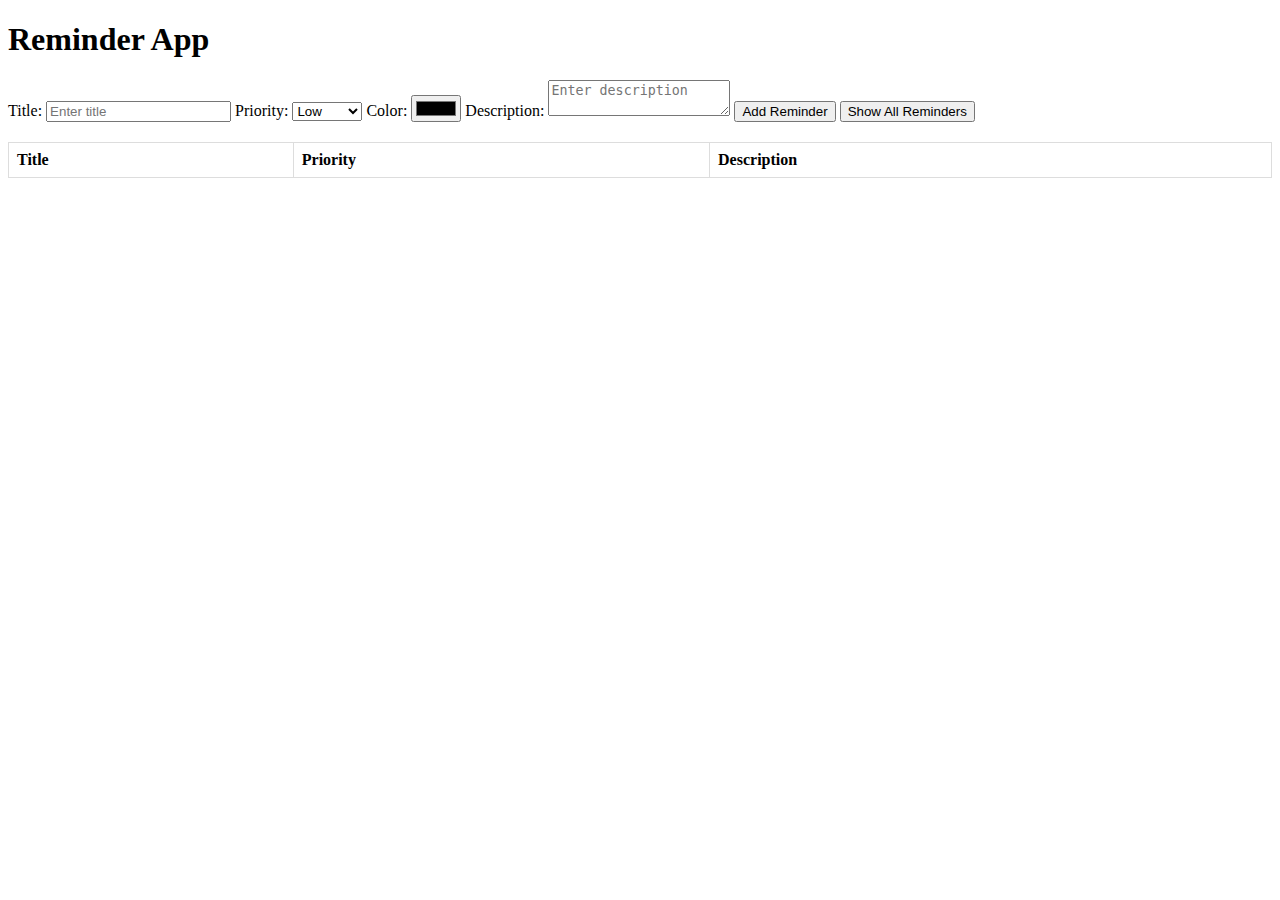
<file: Advanced JS Homeworks/HW 2/code/template/index.html>
<!DOCTYPE html>
<html lang="en">
<head>
    <meta charset="UTF-8">
    <meta name="viewport" content="width=device-width, initial-scale=1.0">
    <link rel="stylesheet" href="/Advanced JS Homeworks/HW 2/code/styles/styles.css">
    <title>Reminder App</title>
</head>
<body>
    <h1>Reminder App</h1>

    <label for="title">Title:</label>
    <input type="text" id="title" placeholder="Enter title">
  
    <label for="priority">Priority:</label>
    <select id="priority">
      <option value="Low">Low</option>
      <option value="Medium">Medium</option>
      <option value="High">High</option>
    </select>
  
    <label for="color">Color:</label>
    <input type="color" id="color" value="#000000">
  
    <label for="description">Description:</label>
    <textarea id="description" placeholder="Enter description"></textarea>
  
    <button onclick="addReminder()">Add Reminder</button>
    <button onclick="showReminders()">Show All Reminders</button>
  
    <table id="reminderTable">
      <thead>
        <tr>
          <th>Title</th>
          <th>Priority</th>
          <th>Description</th>
        </tr>
      </thead>
      <tbody></tbody>
    </table>
    <script src="/Advanced JS Homeworks/HW 2/code/app/app.js"></script>
</body>
</html>
</file>
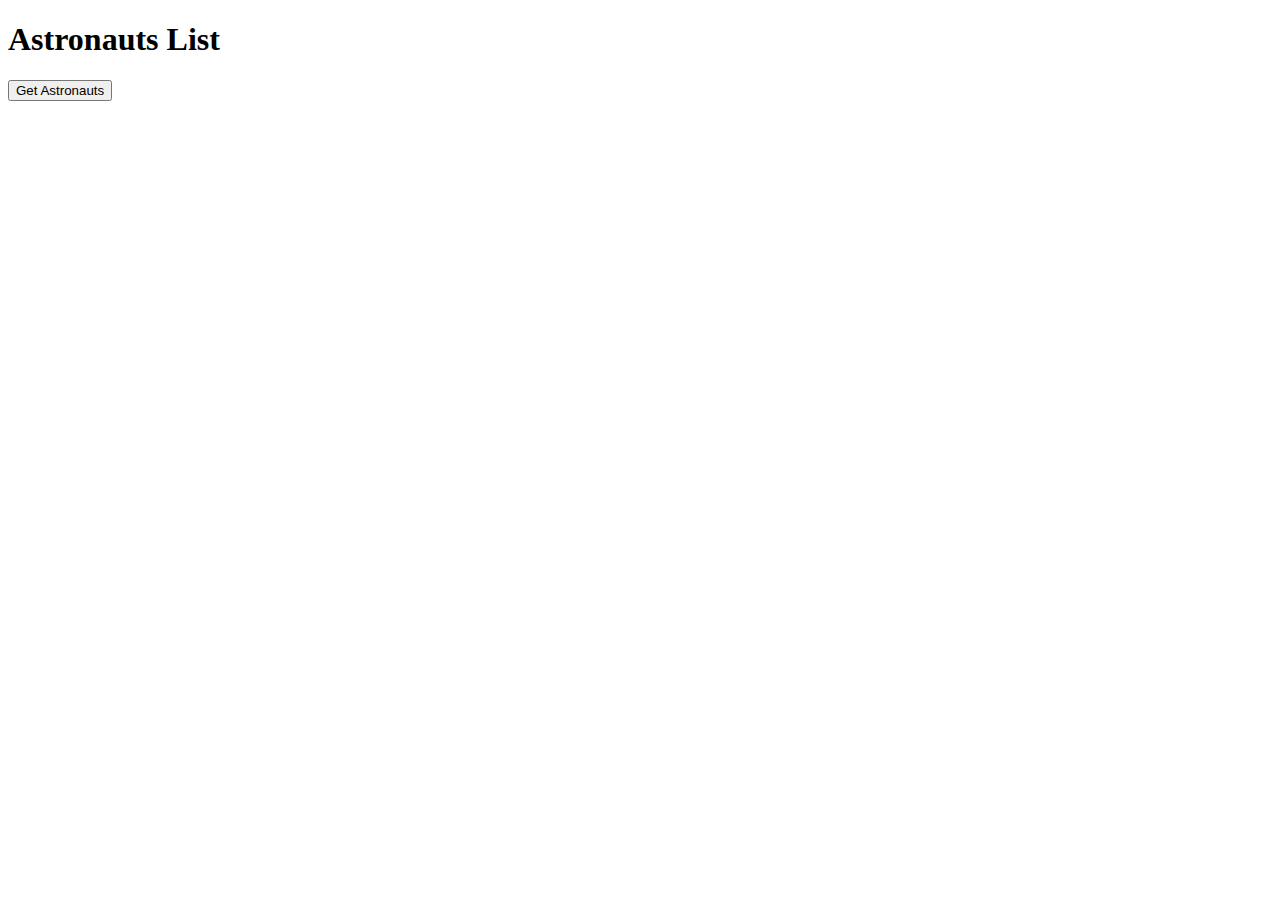
<file: Advanced JS Homeworks/HW 3/code/template/index.html>
<!DOCTYPE html>
<html lang="en">
<head>
    <meta charset="UTF-8">
    <meta name="viewport" content="width=device-width, initial-scale=1.0">
    <title>Astronauts List</title>
</head>
<body>
    <h1>Astronauts List</h1>

    <button onclick="getAstronauts()">Get Astronauts</button>
    <ul id="astronautList"></ul>
    <script src="/Advanced JS Homeworks/HW 3/code/app/app.js"></script>
</body>
</html>
</file>
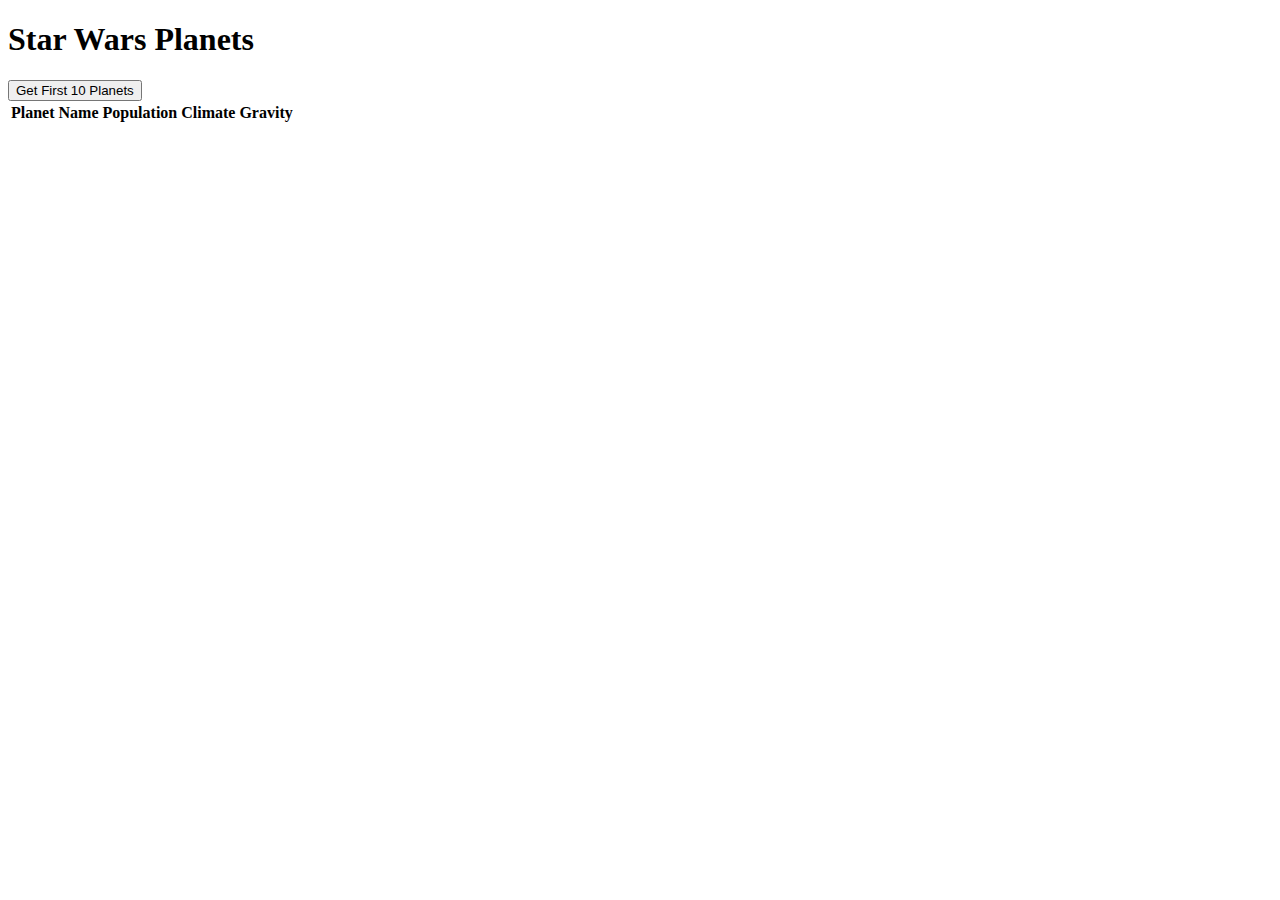
<file: Advanced JS Homeworks/HW 4/code/template/index.html>
<!DOCTYPE html>
<html lang="en">
<head>
    <meta charset="UTF-8">
    <meta name="viewport" content="width=device-width, initial-scale=1.0">
    <title>Document</title>
</head>
<body>
    <h1>Star Wars Planets</h1>

    <button onclick="getPlanets()">Get First 10 Planets</button>
  
    <table id="planetsTable">
      <thead>
        <tr>
          <th>Planet Name</th>
          <th>Population</th>
          <th>Climate</th>
          <th>Gravity</th>
        </tr>
      </thead>
      <tbody id="planetsBody"></tbody>
    </table>
  
    <button id="nextButton" style="display:none;" onclick="getNextPlanets()">NEXT 10</button>
    <button id="prevButton" style="display:none;" onclick="getPlanets()">PREVIOUS 10</button>
  
  
    <script src="/Advanced JS Homeworks/HW 4/code/app/app.js"></script>
</body>
</html>
</file>
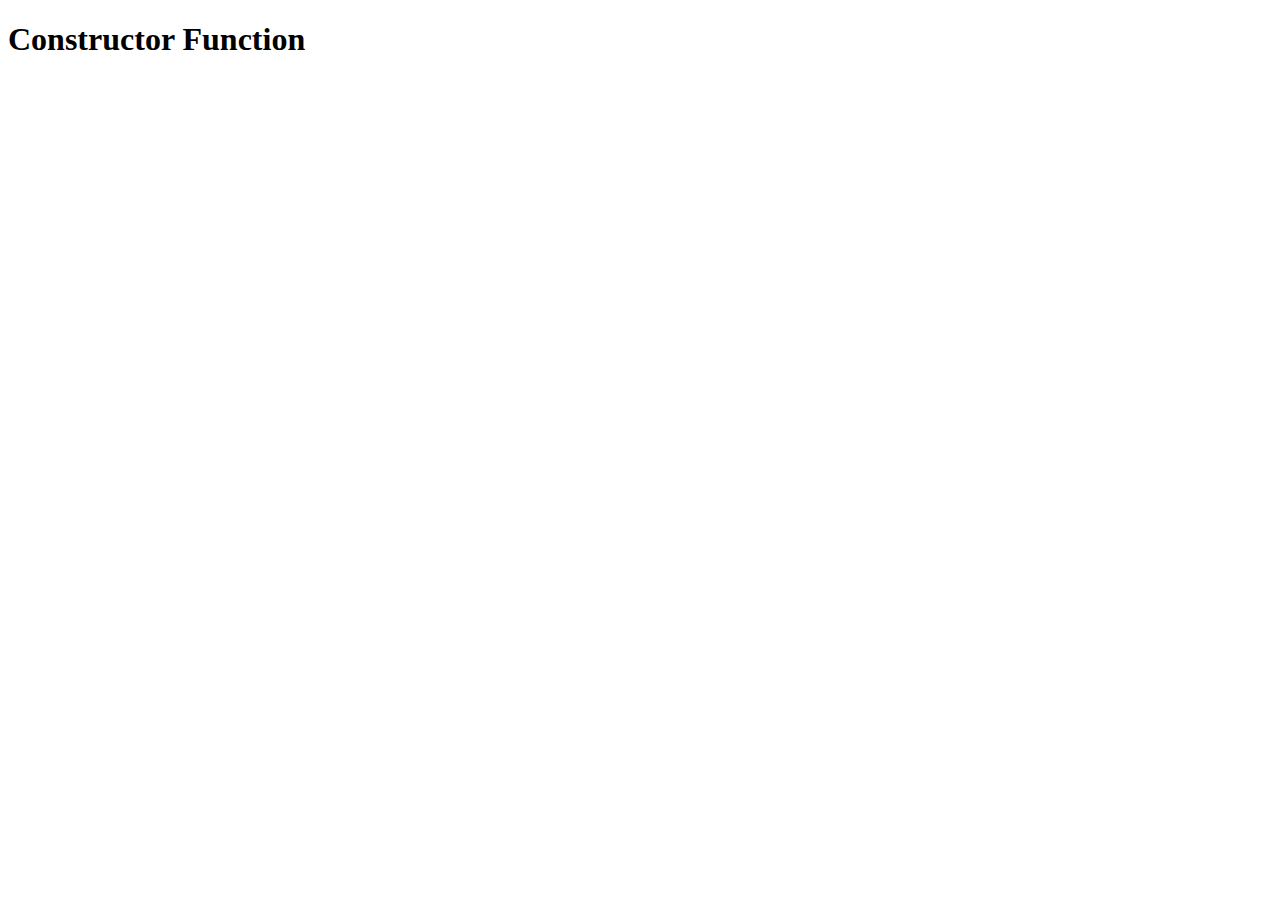
<file: Advanced JS Homeworks/HW 5/code/template/index.html>
<!DOCTYPE html>
<html lang="en">
<head>
    <meta charset="UTF-8">
    <meta name="viewport" content="width=device-width, initial-scale=1.0">
    <title>Document</title>
</head>
<body>
    <h1>Constructor Function</h1>
    <script src="/Advanced JS Homeworks/HW 5/code/app/app.js"></script>
</body>
</html>
</file>
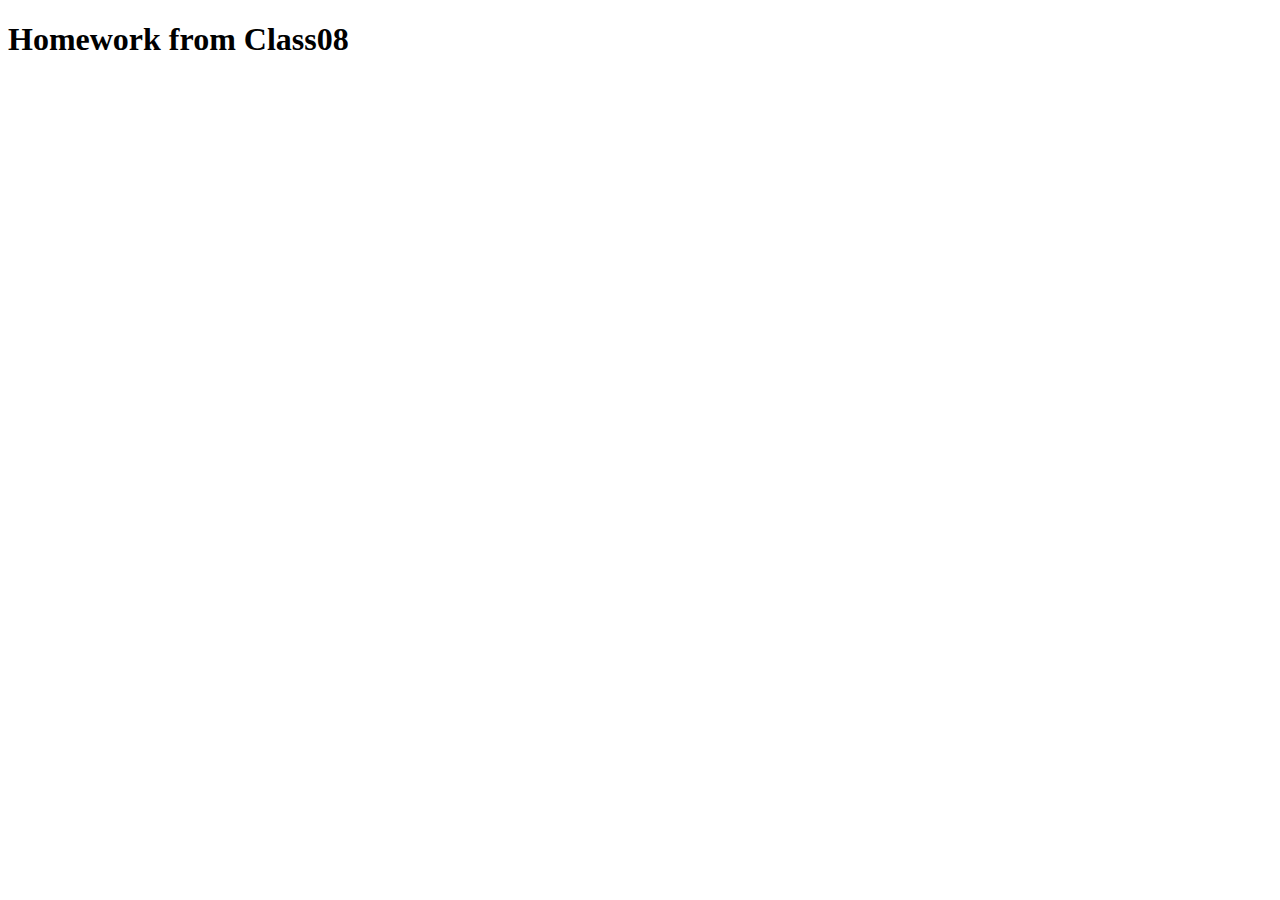
<file: Advanced JS Homeworks/HW 6/code/template/index.html>
<!DOCTYPE html>
<html lang="en">
<head>
    <meta charset="UTF-8">
    <meta name="viewport" content="width=device-width, initial-scale=1.0">
    <title>Document</title>
</head>
<body>
    <h1>Homework from Class08</h1>
    <script src="/Advanced JS Homeworks/HW 6/code/app/app.js"></script>
</body>
</html>
</file>
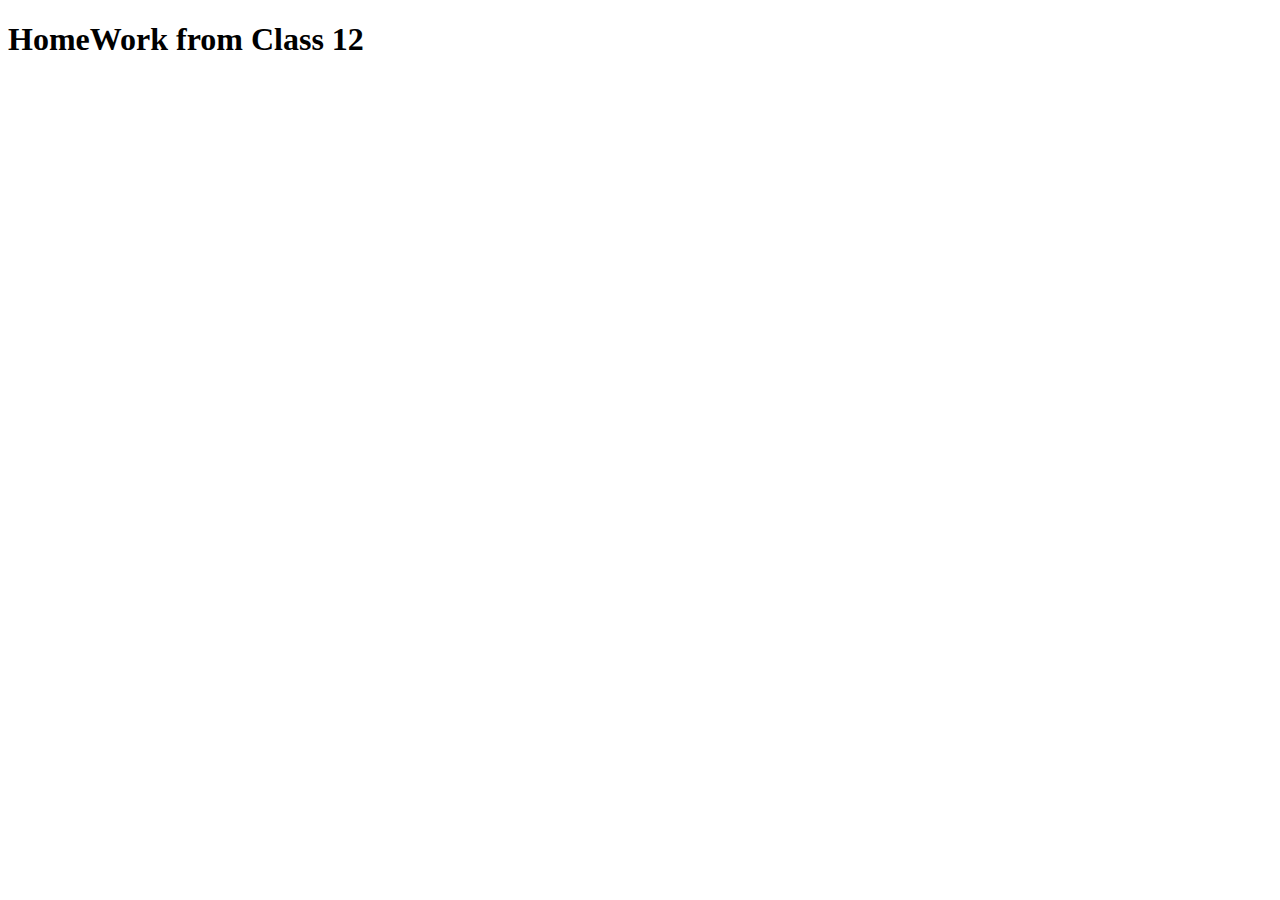
<file: Advanced JS Homeworks/HW 7/code/template/index.html>
<!DOCTYPE html>
<html lang="en">
<head>
    <meta charset="UTF-8">
    <meta name="viewport" content="width=device-width, initial-scale=1.0">
    <title>Library, Book and Author</title>
</head>
<body>
    <h1>HomeWork from Class 12</h1>
    <script src="/Advanced JS Homeworks/HW 7/code/app/app.js"></script>
</body>
</html>
</file>
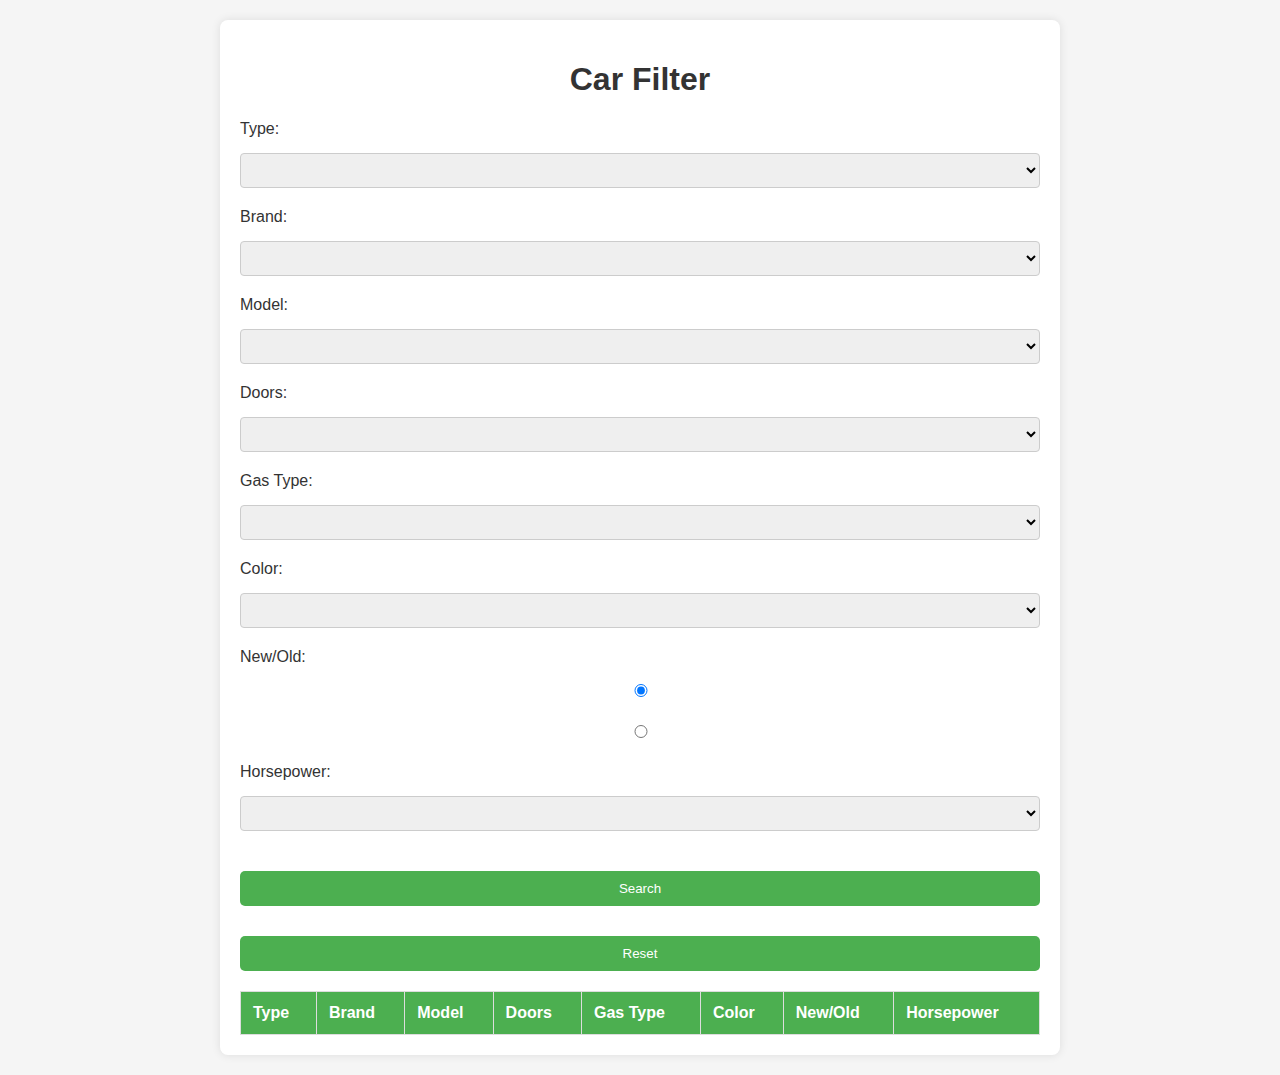
<file: Advanced JS Homeworks/HW 8/code/template/index.html>
<!DOCTYPE html>
<html lang="en">
<head>
  <meta charset="UTF-8">
  <title>Car Filter</title>
  <link rel="stylesheet" href="/Advanced JS Homeworks/HW 8/code/css/stylesheet.css">
</head>
<body>
    <div class="container">
        <h1>Car Filter</h1>

        <div class="filters">
            <label for="type-filter">Type:</label>
            <select id="type-filter"></select>

            <label for="brand-filter">Brand:</label>
            <select id="brand-filter"></select>

            <label for="model-filter">Model:</label>
            <select id="model-filter"></select>

            <label for="doors-filter">Doors:</label>
            <select id="doors-filter"></select>

            <label for="gas-type-filter">Gas Type:</label>
            <select id="gas-type-filter"></select>

            <label for="color-filter">Color:</label>
            <select id="color-filter"></select>

            <label for="new-old-filter">New/Old:</label>
            <label for="new-filter">
                <input type="radio" name="new-old-filter" id="new-filter" value="new" checked />

            </label>
            <label for="old-filter">
                <input type="radio" name="new-old-filter" id="old-filter" value="old" />
        
            </label>

            <label for="horsepower-filter">Horsepower:</label>
            <select id="horsepower-filter"></select>

            <button id="search-btn">Search</button>
            <button id="reset-btn">Reset</button>
        </div>

        <table id="cars-table">
            <thead>
                <tr>
                    <th>Type</th>
                    <th>Brand</th>
                    <th>Model</th>
                    <th>Doors</th>
                    <th>Gas Type</th>
                    <th>Color</th>
                    <th>New/Old</th>
                    <th>Horsepower</th>
                </tr>
            </thead>
            <tbody></tbody>
        </table>

        <p id="no-data-message" class="hidden"></p>
    </div>


  <script src="/Advanced JS Homeworks/HW 8/code/app/app.js"></script>
</body>
</html>
</file>
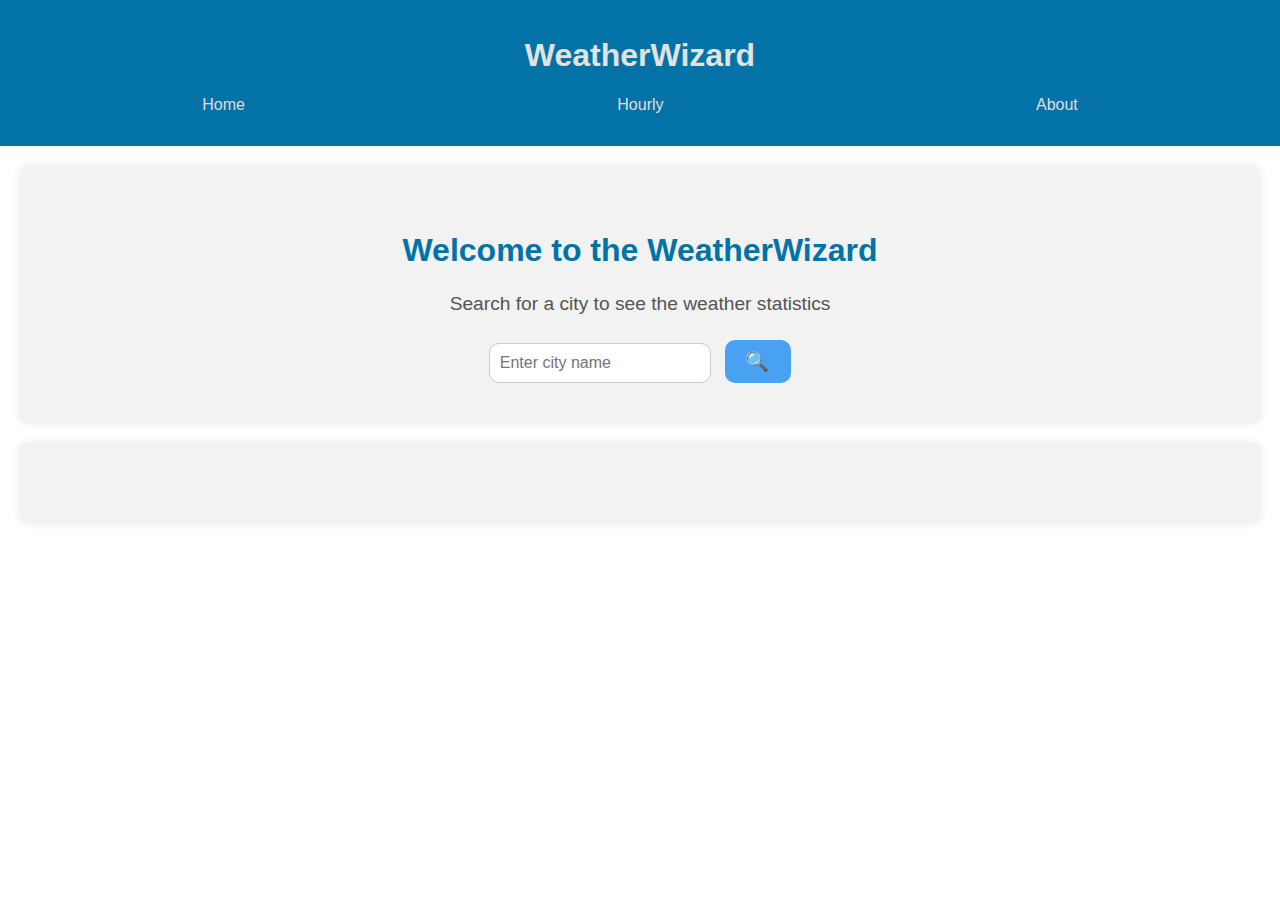
<file: Advanced JS Homeworks/WeatherApp_Workshop_exercise/code/template/index.html>
<!DOCTYPE html>
<html lang="en">
<head>
  <meta charset="UTF-8">
  <meta name="viewport" content="width=device-width, initial-scale=1.0">
  <title>WeatherWizard</title>
  <link rel="stylesheet" href="../styles/styles.css">
</head>
<body>
  <header>
    <h1 style="text-align: center;">WeatherWizard</h1>
    <nav>
      <ul>
        <li><a href="#home">Home</a></li>
        <li><a href="hourly.html">Hourly</a></li>
        <li><a href="about.html">About</a></li>
      </ul>
    </nav>
  </header>
  <main>
    <section id="home">
      <h2 style="text-align: center;">Welcome to the WeatherWizard</h2>
      <p style="text-align: center;">Search for a city to see the weather statistics</p>
      <form style="text-align: center;" id="search-form">
        <input type="text" id="city-input" placeholder="Enter city name">
        <button type="submit"></button>
      </form>
      <div id="weather-data">
      </div>
    </section>
    <section id="hourly">
    </section>
  </main>
  <script src="/Advanced JS Homeworks/WeatherApp_Workshop_exercise/code/app/script.js"></script>
</body>
</html>
</file>
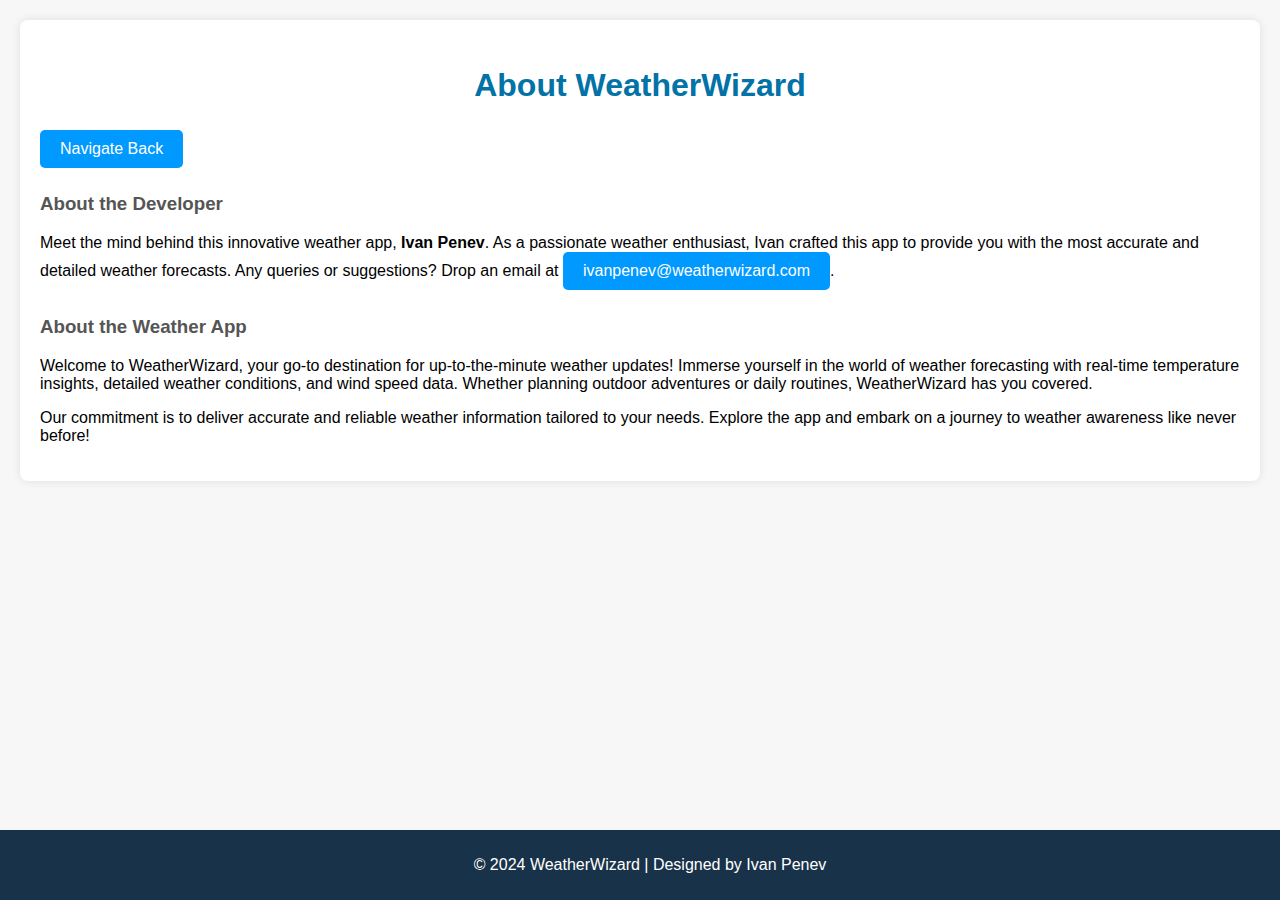
<file: Advanced JS Homeworks/WeatherApp_Workshop_exercise/code/template/about.html>
<!DOCTYPE html>
<html lang="en">
<head>
    <meta charset="UTF-8">
    <meta name="viewport" content="width=device-width, initial-scale=1.0">
    <title>About WeatherWizard</title>
    <link rel="stylesheet" href="/Advanced JS Homeworks/WeatherApp_Workshop_exercise/code/styles/about.css">
</head>
<body>
    <section id="about">
        <h2>About WeatherWizard</h2>
        <a href="index.html">Navigate Back</a>
        <h3>About the Developer</h3>
        <p>
            Meet the mind behind this innovative weather app, <span id="creatorName">Ivan Penev</span>. As a passionate weather enthusiast, Ivan crafted this app to provide you with the most accurate and detailed weather forecasts.
            Any queries or suggestions? Drop an email at <a href="mailto:ivanpenev@weatherwizard.com" id="creatorEmail">ivanpenev@weatherwizard.com</a>.
        </p>

        <h3>About the Weather App</h3>
        <p>
            Welcome to WeatherWizard, your go-to destination for up-to-the-minute weather updates! Immerse yourself in the world of weather forecasting with real-time temperature insights, detailed weather conditions, and wind speed data. Whether planning outdoor adventures or daily routines, WeatherWizard has you covered.
        </p>

        <p>
            Our commitment is to deliver accurate and reliable weather information tailored to your needs. Explore the app and embark on a journey to weather awareness like never before!
        </p>
    </section>

    <footer>
        <p class="creator">&copy; 2024 WeatherWizard | Designed by Ivan Penev</p>
    </footer>
</body>
</html>
</file>
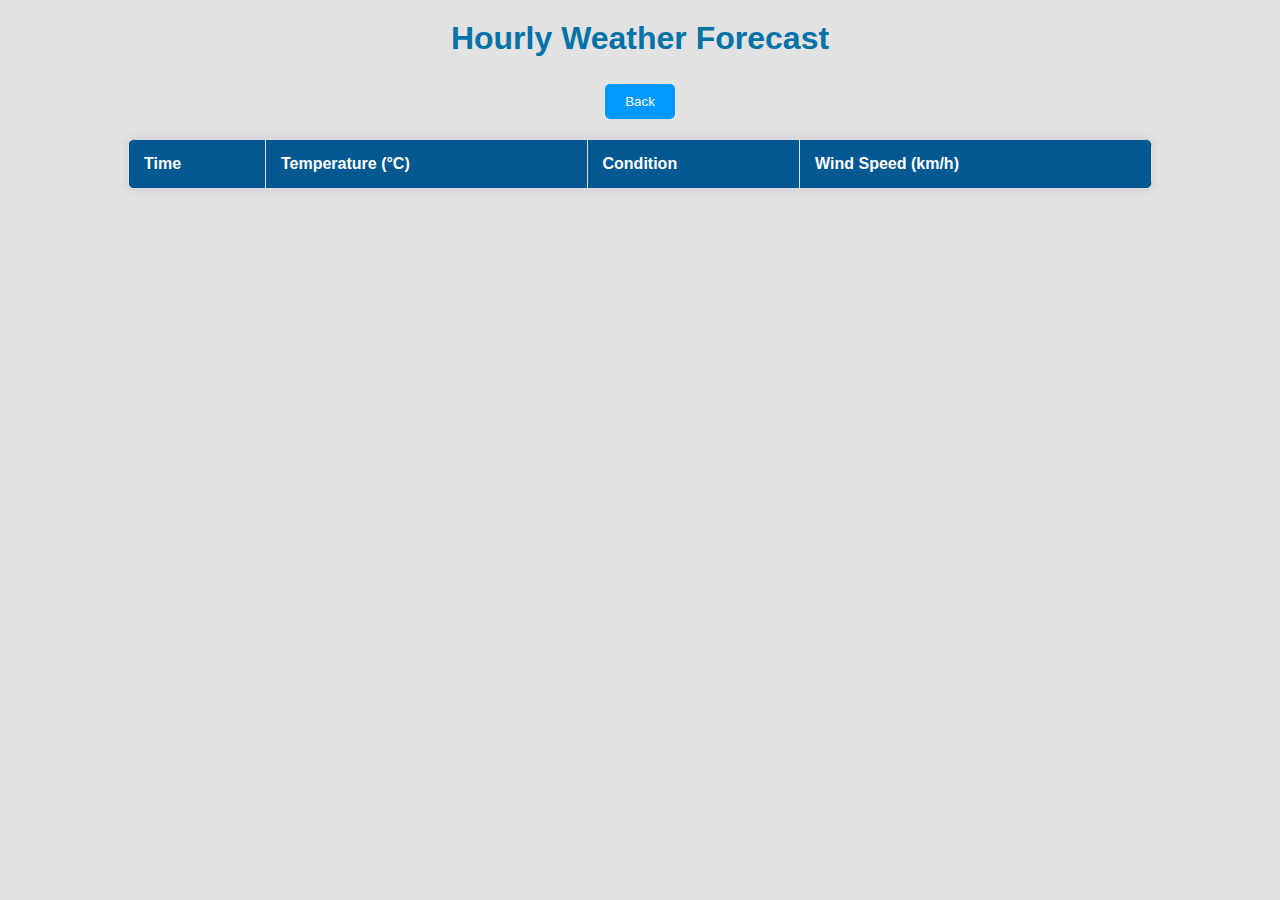
<file: Advanced JS Homeworks/WeatherApp_Workshop_exercise/code/template/hourly.html>
<!DOCTYPE html>
<html lang="en">
<head>
    <meta charset="UTF-8">
    <meta name="viewport" content="width=device-width, initial-scale=1.0">
    <link rel="stylesheet" href="../styles/hourlystyles.css">
    <title>Hourly Weather Forecast</title>
    <link rel="stylesheet" href="/Advanced JS Homeworks/WeatherApp_Workshop_exercise/code/styles/hourly.css">
</head>
<body>
    <h2>Hourly Weather Forecast</h2>
    <button id="backButton">Back</button>
    <table id="weatherTable">
        <thead>
            <tr>
                <th>Time</th>
                <th>Temperature (°C)</th>
                <th>Condition</th>
                <th>Wind Speed (km/h)</th>
            </tr>
        </thead>
        <tbody id="weatherData"></tbody>
    </table>
    <script src="/Advanced JS Homeworks/WeatherApp_Workshop_exercise/code/app/hourlyscript.js"></script>
</body>
</html>
</file>
<file: Advanced JS Homeworks/HW 2/code/styles/styles.css>
table {
    border-collapse: collapse;
    width: 100%;
    margin-top: 20px;
  }
  th, td {
    border: 1px solid #ddd;
    padding: 8px;
    text-align: left;
  }
</file>
<file: Advanced JS Homeworks/HW 8/code/css/stylesheet.css>
body {
    font-family: 'Arial', sans-serif;
    margin: 0;
    padding: 0;
    background-color: #f5f5f5;
  }

  .container {
    max-width: 800px;
    margin: 20px auto;
    background-color: #fff;
    box-shadow: 0 0 10px rgba(0, 0, 0, 0.1);
    padding: 20px;
    border-radius: 8px;
  }

  h1 {
    text-align: center;
    color: #333;
  }

  .filters {
    display: grid;
    grid-template-columns: repeat(auto-fill, minmax(400px, 1fr));
    gap: 10px;
    align-items: center;
    margin-bottom: 20px;
  }

  label {
    display: flex;
    align-items: center;
    margin-bottom: 5px;
    color: #333;
}

input[type="radio"] {
    margin-top: 3px;
}

  select, input[type="radio"] {
    width: 100%;
    padding: 8px;
    box-sizing: border-box;
    margin-bottom: 10px;
    border: 1px solid #ccc;
    border-radius: 4px;
  }

  button {
    background-color: #4caf50;
    color: white;
    padding: 10px 20px;
    border: none;
    border-radius: 5px;
    cursor: pointer;
    margin-top: 20px;
  }

  button:hover {
    background-color: #45a049;
  }

  table {
    width: 100%;
    border-collapse: collapse;
    margin-top: 20px;
  }

  thead {
    background-color: #4caf50;
    color: white;
  }

  tbody {
    background-color: #fff;
  }

  td, th {
    padding: 12px;
    text-align: left;
    border: 1px solid #ddd;
  }

  .hidden {
    display: none;
  }

  #no-data-message {
    text-align: center;
    color: #777;
    font-style: italic;
    margin-top: 20px;
  }
</file>
<file: Advanced JS Homeworks/WeatherApp_Workshop_exercise/code/styles/styles.css>
body {
  font-family: 'Arial', sans-serif;
  margin: 0;
  padding: 0;
}

header {
  background-color: hsl(199, 98%, 33%);
  color: #e2e2e2;
  padding: 1rem;
  text-align: center;
}

nav ul {
  display: flex;
  justify-content: space-around;
  list-style: none;
  padding: 0;
}

nav a {
  color: #e0dede;
  text-decoration: none;
  transition: color 0.3s ease;
}

nav a:hover {
  text-decoration: underline;
  color: #ffffff;
}

#weather-data {
  text-align: center;
}

#weather-icon {
  width: 100px;
  height: 100px;
}

p {
  margin-bottom: 1rem;
  color: #666666;
  line-height: 1.6;
}

form {
  text-align: center;
  margin-top: 20px;
}

#search-form input[type="text"] {
  padding: 10px;
  border: 1px solid #ccc;
  border-radius: 10px;
  width: 200px;
  margin-right: 10px;
  font-size: 1em;
}

#search-form button {
  padding: 10px 20px;
  background-color: hsl(209, 88%, 62%);
  color: white;
  border: none;
  border-radius: 10px;
  cursor: pointer;
  transition: background-color 0.3s ease;
  font-size: 1em;
  font-weight: bold;
  position: relative;
}

#search-form button:hover {
  background-color: hsl(209, 39%, 49%);
}

#search-form button::before {
  content: '\1F50D';
  font-size: 1.2em;
  margin-right: 2px;
}

#home h2 {
  font-size: 2em;
  color: hsl(199, 98%, 33%);
  margin-bottom: 20px;
}

#home p {
  text-align: center;
  font-size: 1.2em;
  color: #555;
  margin-bottom: 20px;
}

section {
  background-color: #f2f2f2;
  box-shadow: 0 0 10px rgba(0, 0, 0, 0.1);
  border-radius: 8px;
  margin: 20px;
  padding: 40px;
}

h2 {
  text-align: center;
  font-size: 2em;
  color: hsl(199, 98%, 33%);
  margin-bottom: 20px;
}

h3 {
  color: #555555;
  margin-top: 15px;
}
</file>
<file: Advanced JS Homeworks/WeatherApp_Workshop_exercise/code/styles/about.css>
body {
    font-family: 'Segoe UI', Tahoma, Geneva, Verdana, sans-serif;
    margin: 0;
    padding: 0;
    background-color: #f7f7f7;
}

section {
    background-color: #ffffff;
    padding: 20px;
    margin: 20px;
    border-radius: 8px;
    box-shadow: 0 0 10px rgba(0, 0, 0, 0.1);
}

h2 {
    color: hsl(199, 98%, 33%);
    text-align: center;
    font-size: xx-large;
}

a, button {
    background-color: #0099ff;
    color: hsl(0, 0%, 100%);
    padding: 10px 20px;
    border: none;
    border-radius: 5px;
    cursor: pointer;
    text-decoration: none;
    display: inline-block;
    margin-bottom: 10px;
    transition: background-color 0.3s ease;
}

button:hover {
    background-color: #333333;
}

h3 {
    color: #555555;
    margin-top: 15px;
}

p .creator{
    color: hsl(0, 1%, 70%);
    line-height: 1.6;
}

#creatorName {
    font-weight: bold;
}

#creatorEmail {
    color: hsl(0, 0%, 100%);
    text-decoration: none;
}

#creatorEmail:hover {
    text-decoration: underline;
}

footer {
    background-color: #183249;
    color: rgb(255, 255, 255);
    text-align: center;
    padding: 10px;
    position: fixed;
    bottom: 0;
    width: 100%;
}
</file>
<file: Advanced JS Homeworks/WeatherApp_Workshop_exercise/code/styles/hourlystyles.css>
table {
    width: 100%;
    border-collapse: collapse;
    margin-top: 20px;
}

th, td {
    border: 1px solid #ddd;
    padding: 8px;
    text-align: center;
}

th {
    background-color: #f2f2f2;
}
</file>
<file: Advanced JS Homeworks/WeatherApp_Workshop_exercise/code/styles/hourly.css>
body {
    font-family: 'Arial', sans-serif;
    margin: 0;
    padding: 0;
    background-color: rgb(226, 226, 226);
}

h2 {
    text-align: center;
    color:hsl(199, 98%, 33%);
    ;
    margin-top: 20px;
    font-size: xx-large;
}

a {
    display: block;
    text-align: center;
    margin-top: 10px;
    text-decoration: none;
}

button {
    background-color: #0099ff;
    color: hsl(0, 0%, 100%);
    padding: 10px 20px;
    border: none;
    border-radius: 5px;
    cursor: pointer;
    margin: 10px auto;
    display: block;
    transition: background-color 0.3s ease;
}

button:hover {
    background-color: #0379bd;
}

table {
    width: 80%;
    margin: 20px auto;
    border-collapse: collapse;
    background-color: rgb(255, 255, 255);
    box-shadow: 0 0 10px rgba(0, 0, 0, 0.1);
    border-radius: 8px;
    overflow: hidden;
}

th, td {
    padding: 15px;
    text-align: left;
    border-bottom: 1px solid #ddd;
}

th {
    background-color: #035891;
    color: white;
}

tbody {
    background-color: #f9f9f9;
}
</file>
